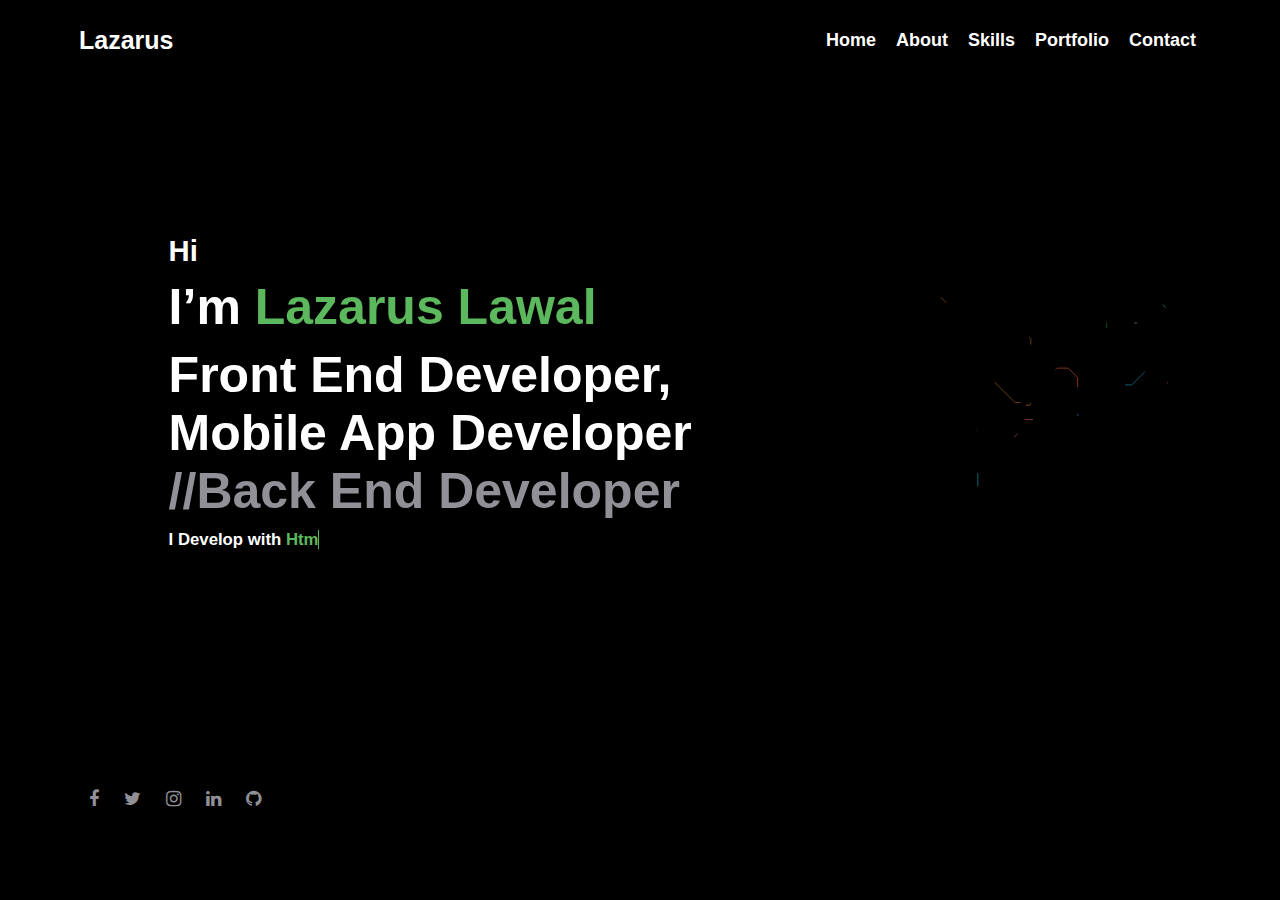
<file: index.html>
<!DOCTYPE html>
<html lang="en">

<head>
    <meta charset="UTF-8">
    <meta name="viewport" content="width=device-width, initial-scale=1.0">
    <title>Lazarus lawal</title>
    <link rel="stylesheet" href="style.css">
    <script src="anime.min.js"></script>
    <script src="function.js"></script>
    <link rel="stylesheet" href="https://cdnjs.cloudflare.com/ajax/libs/font-awesome/4.7.0/css/font-awesome.min.css">
</head>

<body>
    <!-- Header section -->
    <header class="header_area">
        <a class=" hdl" href="#">Lazarus</a>
        <span class="opennav" onclick="openNav()">&#9776;</span>
        <nav>
            <a href="file:///C:/Users/PETER/Lazarus%20Portfolio/index.html">Home</a>
            <a href="file:///C:/Users/PETER/Lazarus%20Portfolio/about.html">About</i></a>
            <a href="#">Skills</a>
            <a href="#">Portfolio</a>
            <a href="#">Contact</a>
        </nav>
    </header>
    <header id="mobileNav" class="mobilenav">
        <a class=" hdl" href="#">Lazarus</a>
        <a href="javascript:void(0)" class="closebtn" onclick="closeNav()">&times;</a>
        <div class="mobilenav-content">
            <a href="file:///C:/Users/PETER/Lazarus%20Portfolio/index.html">Home</a>
            <a href="file:///C:/Users/PETER/Lazarus%20Portfolio/about.html">About</i></a>
            <a href="#">Skills</a>
            <a href="#">Portfolio</a>
            <a href="#">Contact</a>
        </div>
    </header>
    <!-- main body -->
    <section class="home_section">
        <div class=" center">
            <div class=" txt">
                <div class="typewriter">
                    <h3 class="text-name">Hi</h3>
                    <h1 class="text-name">I’m <span class="myname">Lazarus Lawal</span> </h1>
                    <h1>Front End Developer, Mobile App Developer <br><span class="backend">//Back End Developer</span>
                    </h1>
                    <h6 class="text-name">I Develop with
                        <span class="txt-rotate" data-period="2000" data-rotate='[ "Html.", "Css.", "Javascript.", "React.", "Node.js.", "Wordpress.", "React-Native." ]'></span>
                    </h6>
                </div>
            </div>
        </div>
    </section>
    <section class="home_section2">
        <div class="anim">
            <svg xmlns="http://www.w3.org/2000/svg" viewBox="0 0 1100 800">
                <g fill="none" fill-rule="evenodd">
                    <path stroke="#31B495"
                        d="M781.02 488.77v69.78c0 1.08-.88 1.96-1.97 1.96l-135.12-.04c-1.09 0-2.6.62-3.38 1.39l-39.23 38.96a5.52 5.52 0 0 1-3.37 1.4h-75.38a1.97 1.97 0 0 1-1.97-1.97v-33.5" />
                    <path stroke="#F4D21F"
                        d="M674.88 355.57l45.54-45.24a5.42 5.42 0 0 0 1.39-3.35l-.06-10.38c0-1.08-.63-2.58-1.4-3.35l-43.38-43.07a1.94 1.94 0 0 1 0-2.77l82.83-82.25a5.52 5.52 0 0 1 3.37-1.4l44.94.1c1.08 0 2.6-.62 3.37-1.37L952.5 22.65" />
                    <path stroke="#1AACA8"
                        d="M507-76.68v265.47a4 4 0 0 0 4 3.99H566c1.08 0 1.97.88 1.97 1.96v147.5c0 1.08-.63 2.59-1.4 3.35l-47.9 47.4a5.45 5.45 0 0 0-1.4 3.34c0 2.25.64 3.76 1.4 4.53l53.82 53.26c.77.76 1.76 1.39 2.19 1.39.43 0 .79.88.79 1.96v70.17c0 1.07-.89 1.96-1.97 1.96l-85.81-.04c-1.09 0-2.6.62-3.38 1.39l-1.55 1.54a5.52 5.52 0 0 1-3.38 1.4h-9.29" />
                    <path stroke="#1F8C43" d="M8 127.82v391.06a4.04 4.04 0 0 0 4 4.04L140.8 524" />
                    <path stroke="#1AA5D0"
                        d="M894.01 374l49.8-49.44a5.52 5.52 0 0 1 3.37-1.4h92.41c1.09 0 2.6.63 3.38 1.4l27.18 26.99" />
                    <path stroke="#1AA5D0"
                        d="M894.01 374l49.8-49.44a5.52 5.52 0 0 1 3.37-1.4h92.41c1.09 0 2.6.63 3.38 1.4l27.18 26.99" />
                    <path stroke="#1F8C43"
                        d="M755.16 213.9l70.82.04c1.08 0 2.6-.63 3.37-1.4l91.61-90.97a5.52 5.52 0 0 1 3.37-1.39h77.07l-71.29-72.13a5.45 5.45 0 0 1-1.4-3.35V16.87" />
                    <path stroke="#9DCA40"
                        d="M261.78-52.44l11.16 11.08c.77.77 1.4 2.28 1.4 3.35V-5L156.7 111.03l-85.4 84.8a5.45 5.45 0 0 0-1.4 3.35v100.67c0 1.08.89 1.96 1.97 1.96h50.4c1.09 0 1.98.88 1.98 1.96l.07 26.92c0 1.07.9 1.96 1.98 1.96l335.73.13c1.09 0 1.98.88 1.98 1.96v36.79l-42.99 43.78a5.52 5.52 0 0 1-3.37 1.4H385.2" />
                    <path stroke="#DA5A98"
                        d="M564.8 549.64v17.76c0 1.08-.64 2.59-1.4 3.35L382.28 750.6a5.52 5.52 0 0 1-3.38 1.39h-109.1c-1.09 0-1.97.88-1.97 1.96v23.37c0 1.07-.9 1.96-1.98 1.96h-83.54c-1.08 0-1.97.88-1.97 1.96v45.8c0 1.07.89 1.95 1.97 1.95h29.89c1.08 0 1.97.88 1.97 1.96v51.07c0 1.08.63 2.59 1.4 3.35l10.32 10.25c.77.76 2.29 1.39 3.37 1.39h111.77c1.09 0 1.34.62.57 1.39M482.82 656H630.9" />
                    <path stroke="#E5683E"
                        d="M440.53 245.87l-31.7 31.48a5.52 5.52 0 0 1-3.37 1.39h-62.37c-1.09 0-2.6.62-3.38 1.39l-2.68 3.66-264.59.02c-1.08 0-2.6-.63-3.37-1.4l-47.3-46.97a5.52 5.52 0 0 0-3.37-1.39h-57.47l-1.12-34.61c0-1.08-.63-2.59-1.4-3.35l-66.54-65.94" />
                    <path stroke="#9F83B6"
                        d="M705.31 221.73h7.83c1.09 0 2.6.63 3.37 1.4l45.8 45.6c.78.76 1.4 2.27 1.4 3.35v13.94c0 1.08.46 1.96 1.03 1.98.56 0 1.03.9 1.03 1.98v10.77l-.15 110.84c0 1.08-.89 1.96-1.98 1.96H628.32c-1.08 0-2.6-.63-3.37-1.4l-12.2-12.12a5.52 5.52 0 0 0-3.38-1.39h-46.18a2 2 0 0 0-2 1.96l-.17 26.74c0 1.08-.63 2.59-1.4 3.35l-8.82 8.76a5.52 5.52 0 0 1-3.37 1.39l-26.65-.06c-1.09 0-2.6.62-3.38 1.39l-48.1 47.78a5.52 5.52 0 0 1-3.38 1.39h-16.37l-79.45-.02c-1.09 0-2.6.63-3.36 1.39L220.71 639.06a5.47 5.47 0 0 1-3.35 1.4H31.06" />
                    <path stroke="#BC6D21"
                        d="M145.43 99.41L289.6 243.5c.77.76 2.29 1.39 3.37 1.39h146.76c1.09 0 2.6.62 3.38 1.39l31.93 31.71c.77.77 1.4 2.27 1.4 3.35V474.1c0 1.08-.63 2.59-1.4 3.35l-7.6 7.54a5.52 5.52 0 0 1-3.36 1.4h-20.62l-20.67 20.97-2.78 2.78L289.37 640a5.45 5.45 0 0 0-1.4 3.35l.16 177.85" />
                    <path stroke="#DA1817"
                        d="M318.82 380.62h94.88c1.09 0 2.6.63 3.38 1.39l14.97 14.87c.77.76 2.29 1.39 3.37 1.39h72.99c1.08 0 2.6.63 3.35 1.39l58.57 58.53c.77.77 2.27 1.4 3.35 1.4h103.37c1.08 0 1.97-.89 1.97-1.97v-14.7c0-1.09-.89-1.97-1.97-1.97l-6.7.02H630.1a1.97 1.97 0 0 1-1.97-1.96v-57c0-1.08-.63-2.59-1.4-3.35l-14.58-14.48a5.45 5.45 0 0 1-1.4-3.35v-17.3c0-1.07-.63-2.58-1.4-3.34L597 327.92a5.52 5.52 0 0 0-3.37-1.39h-17.4c-1.09 0-2.6-.62-3.38-1.39l-41.8-41.5a5.52 5.52 0 0 0-3.37-1.4h-41.34" />
                    <path stroke="#9F9FA0" />
                    <path stroke="#74BB63"
                        d="M855.2 194.4h59.84c1.09 0 1.97.89 1.97 1.96v28.74c0 1.08.64 2.59 1.4 3.35l50.96 50.6c.77.76 1.4 2.27 1.4 3.35v101.47l105.2 104.27" />
                    <path stroke="#DA5A98"
                        d="M638.46 305.73L651 293.29c.77-.74.77-2 0-2.76l-31.35-31.13c-.76-.74-.76-2 0-2.76l18.53-18.4a5.52 5.52 0 0 1 3.37-1.39l160.41-.2 423.37 1.2c1.08 0 1.97.89 1.97 1.96v71.5" />
                    <path stroke="#BC6D21"
                        d="M438.61 486.03h-18.54c-1.08 0-2.6-.63-3.37-1.4l-74.94-74.41a5.52 5.52 0 0 0-3.37-1.4h-38.57c-1.08 0-2.6-.62-3.37-1.38l-47-46.68-36.58-.04-57 71.59a5.45 5.45 0 0 0-1.4 3.35v23.9" />
                    <path stroke="#74BB63"
                        d="M882.06 358.97l-46.92 46.6a5.52 5.52 0 0 1-3.38 1.39h-94.64c-1.09 0-2.6-.63-3.38-1.4l-30.6-30.33a5.52 5.52 0 0 0-3.36-1.4l-34.94.04c-1.08 0-2.6.63-3.37 1.4l-29.57 29.36a5.52 5.52 0 0 1-3.37 1.39l-14.55-14.35a5.63 5.63 0 0 0-3.42-1.4l-156.97-.25c-1.11 0-2.65.63-3.43 1.4l-27.85 27.61a5.52 5.52 0 0 1-3.38 1.4H-23.82l-88.65.2-12.44 12.35" />
                    <path stroke="#2283BC"
                        d="M292.9 643.74l59.56-59.12a5.52 5.52 0 0 1 3.37-1.39h23.93c1.08 0 2.6-.63 3.37-1.39l46.53-46.21a5.52 5.52 0 0 1 3.38-1.4h33.53l153.67-.01c1.08 0 1.97-.88 1.97-1.96V420.01c0-1.07-.63-2.58-1.4-3.35l-38.64-38.37a5.45 5.45 0 0 1-1.4-3.35v-51.52c0-1.08-.64-2.59-1.4-3.35L468.91 210.39a5.52 5.52 0 0 0-3.38-1.4l-180.49.2" />
                    <path stroke="#DA5A98"
                        d="M484.13 548.71h-37.09c-1.08 0-2.6.63-3.37 1.4l-69.02 68.54c-.77.76-.77 2 0 2.76l28.09 27.78c.77.76 2.29 1.39 3.37 1.39h62.41" />
                    <path stroke="#31B495"
                        d="M520.82 561.7v-4.74c0-1.08-.89-1.96-1.98-1.96h-13.21c-1.09 0-2.6-.62-3.37-1.39l-43.36-42.88a5.45 5.45 0 0 1-1.4-3.35v-190.4c0-1.08.63-2.6 1.4-3.36l20.89-20.74a5.45 5.45 0 0 0 1.4-3.35v-95.4c0-1.08-.63-2.58-1.4-3.35L292.4 4.7l-.6-40.88c0-1.08-.62-2.58-1.4-3.35L278.8-51.07" />
                    <path stroke="#1EB2D8"
                        d="M275.76 745h99.28c1.09 0 2.6-.63 3.38-1.4l174.33-172.75a5.52 5.52 0 0 1 3.38-1.4h46.75c1.08 0 2.6-.62 3.35-1.38l51.47-51.46a5.42 5.42 0 0 0 1.38-3.35V311.29c0-1.07-.63-2.58-1.4-3.35l-51.84-51.3a5.52 5.52 0 0 0-3.38-1.4h-17.95a1.97 1.97 0 0 1-1.97-1.95v-44.47c0-1.07-.89-1.96-1.97-1.96h-88.63a1.97 1.97 0 0 1-1.97-1.96v-19.2c0-1.07-.64-2.58-1.4-3.34L309.87 4.92" />
                    <path stroke="#F4D21F"
                        d="M1002.65 123.83H926.5c-1.08 0-2.6.62-3.37 1.39l-92.28 91.46a5.52 5.52 0 0 1-3.37 1.39l-131.87-.08c-1.09 0-2.6.63-3.37 1.37l-51.9 51.19c-.77.76-.77 2 0 2.76l21.22 21.1c.77.76 1.4 2.27 1.4 3.35v15.69" />
                    <path stroke="#BE2F39"
                        d="M672.51 437.64h54.25c1.08 0 2.6.63 3.37 1.4l49.04 48.7c.77.76 2.29 1.38 3.37 1.38h45.16c1.08 0 2.6-.62 3.37-1.39L914.39 405a5.52 5.52 0 0 1 3.37-1.4h42.22c1.08 0 2.6.63 3.37 1.4l100.8 100.1" />
                    <path stroke="#E5683E"
                        d="M672.51 434.31h55.63c1.08 0 2.6.63 3.37 1.4l49.14 48.8c.77.76 2.29 1.38 3.37 1.38l41.9-.04c1.08 0 2.6-.62 3.37-1.39l62.08-61.68a5.45 5.45 0 0 0 1.4-3.35l-.1-268.18c0-1.08-.63-2.59-1.4-3.35l-99.8-99.28a5.52 5.52 0 0 0-3.37-1.39H422.62c-1.08 0-2.6.63-3.37 1.4L260.28 206.3a5.52 5.52 0 0 1-3.38 1.39H127.3c-1.08 0-2.6.62-3.37 1.39l-36.71 36.45a5.45 5.45 0 0 0-1.4 3.35v185.1" />
                    <path stroke="#1EB2D8"
                        d="M410.1 713.73l17.53 17.42c.77.76 2.29 1.39 3.37 1.39h42.02c1.09 0 2.6-.63 3.37-1.4l26.02-25.83 123.2-.31" />
                    <path />
                    <path stroke="#2283BC"
                        d="M307.34 907.08c.77-.77.52-1.4-.57-1.4H108.29a1.97 1.97 0 0 1-1.98-1.95V743.59c0-1.08.9-1.96 1.98-1.96h264.38c1.09 0 2.6-.63 3.38-1.4l23.75-23.58c.77-.76.77-2 0-2.76l-80.84-80.1c-.77-.76-.51-1.4.57-1.4h137.53c1.09 0 2.6-.62 3.38-1.38l53.63-53.26a5.52 5.52 0 0 1 3.37-1.4l88.57-.2c1.09 0 2.6-.62 3.38-1.38l55.6-55.22a5.45 5.45 0 0 0 1.4-3.35V409.93c0-1.08.9-1.96 1.98-1.96h29c1.08 0 2.6-.63 3.37-1.4l43.32-43.01a5.52 5.52 0 0 1 3.37-1.4h6.11c1.09 0 2.6-.62 3.38-1.38l53.12-52.76a5.52 5.52 0 0 1 3.37-1.39h13.6c1.08 0 2.6.63 3.37 1.4L892.79 370c.77.77 2.29 1.4 3.37 1.4h74.06c1.08 0 2.6.62 3.37 1.38l93.97 93.5" />
                    <path stroke="#E6632A"
                        d="M647.56 429.46v-33.62c0-1.08-.63-2.59-1.4-3.35l-31.45-31.22a5.52 5.52 0 0 0-3.37-1.4h-36.87c-1.08 0-2.6.63-3.37 1.4l-74.35 73.83a5.52 5.52 0 0 1-3.37 1.39H440.9a1.97 1.97 0 0 1-1.98-1.96v-71.5c0-1.08-.88-1.96-1.97-1.96H9.3c-1.08 0-2.6.63-3.37 1.4l-37.9 37.62a5.52 5.52 0 0 1-3.37 1.4h-57c-1.1 0-2.61.62-3.38 1.38l-13.2 13.1a5.52 5.52 0 0 1-3.37 1.4h-13.2" />
                    <path stroke="#F4D21F"
                        d="M219.9 357h144.49l76.54.13c1.08 0 1.97.88 1.97 1.96v71.7c0 1.08.89 1.96 1.97 1.96h46.36c1.08 0 2.6-.63 3.37-1.4l74.35-74a5.52 5.52 0 0 1 3.37-1.4h192.33c1.09 0 2.6-.62 3.37-1.38l43.58-43.28a5.52 5.52 0 0 1 3.37-1.39h10.6c1.08 0 2.6.63 3.37 1.4l62.65 62.2c.77.77 2.29 1.4 3.37 1.4h73.87c1.09 0 2.6.63 3.38 1.4l94.12 93.47 9.27.57c.84 0 2.17-.62 2.93-1.39l104.08-89.36a1.97 1.97 0 0 1 2.78 0l6.3 6.25" />
                    <path stroke="#9DCA40"
                        d="M599.92 564.19a6.6 6.6 0 0 0 4.04-1.67l47.94-47.6a6.5 6.5 0 0 0 1.67-4.01V313.84c0-1.3-.75-3.1-1.67-4.02l-47.94-47.6a6.6 6.6 0 0 0-4.04-1.66h-97.84a6.6 6.6 0 0 0-4.05 1.66l-47.93 47.6a6.5 6.5 0 0 0-1.68 4.02v197.07c0 1.29.75 3.1 1.68 4.01l47.93 47.6a6.6 6.6 0 0 0 4.05 1.67h97.84z" />
                    <path stroke="#1EB2D8"
                        d="M648.25 527.17v33.3c0 1.08-.63 2.58-1.4 3.35l-87.37 86.76c-.77.76-.51 1.39.57 1.39h70.82" />
                    <path stroke="#BC6D21"
                        d="M476.04 273.32v-18.86c0-1.08-.63-2.59-1.4-3.35l-30.9-30.68a5.52 5.52 0 0 0-3.37-1.4H274.62" />
                    <path stroke="#9F83B6"
                        d="M923.43 372.6V119.09c0-1.07-.64-2.58-1.4-3.34L757.4-47.74a5.52 5.52 0 0 0-3.37-1.39H351.57c-1.09 0-2.6.63-3.38 1.4L310.5-10.3" />
                    <path stroke="#ED8E3F"
                        d="M317-49.77L304.42-37.3a5.58 5.58 0 0 0-1.42 3.35l-.36 21.45a5.3 5.3 0 0 0 1.36 3.35L493.36 178.9c.77.76 1.4 2.27 1.4 3.35v18.41c0 1.08.89 1.96 1.97 1.96h87.86c1.09 0 1.98.88 1.98 1.96v34.67c0 1.08.88 1.96 1.97 1.96h23.3c1.08 0 2.6.63 3.37 1.4l46.16 45.83c.77.77 1.4 2.28 1.4 3.35v138.64l.07 84.4c0 1.08-.63 2.6-1.38 3.35l-53.63 53.27a5.52 5.52 0 0 1-3.37 1.39H557.9c-1.08 0-2.6.63-3.37 1.39L380.57 746.98a5.52 5.52 0 0 1-3.38 1.39H112.47c-1.09 0-1.97.88-1.97 1.96v93.24c0 1.08-.9 1.96-1.98 1.96h-224.54" />
                    <path stroke="#DA5A98"
                        d="M415.07 612.97l63.3-62.86a5.52 5.52 0 0 1 3.37-1.4h124.67c1.08 0 2.6-.6 3.37-1.37l28.23-27.83a5.35 5.35 0 0 0 1.4-3.33V478.2c0-1.07.89-1.96 1.97-1.96H694c1.09 0 1.97-.88 1.97-1.95v-52.11c0-1.08.64-2.59 1.4-3.35l29.57-29.37a5.45 5.45 0 0 0 1.4-3.35v-76c0-1.08.9-1.96 1.98-1.96h37.9a4 4 0 0 0 4-4v-29.3c0-1.08.63-2.59 1.4-3.35l35.35-35" />
                    <path stroke="#1AA5D0"
                        d="M893.1 374.7L847.5 420a5.52 5.52 0 0 1-3.37 1.38H618.66c-1.09 0-2.6-.62-3.37-1.39l-81.65-81.08a5.52 5.52 0 0 0-3.37-1.39H384.49c-1.08 0-2.6.63-3.37 1.4l-17.14 17.02" />
                    <path stroke="#55B549"
                        d="M288.52 640.2h-46.9c-1.09 0-1.98.88-1.98 1.95v26.65c0 1.07-.89 1.95-1.97 1.95h-89.32" />
                    <path stroke="#D3C452"
                        d="M281.34 229.6l9.65 9.59c.77.76 2.29 1.39 3.37 1.39l146.76-.2c1.09 0 2.6.63 3.38 1.37l115.95 114c.77.76.77 1.99 0 2.75l-37.2 37.05a1.96 1.96 0 0 0 0 2.78l49.62 49.28c.77.77 2.3 1.4 3.38 1.4h138.28c1.08 0 2.6.62 3.37 1.39l37.26 37c.77.76 2.3 1.4 3.38 1.4h21.7" />
                    <path stroke="#9DCA40"
                        d="M-116.02 841.87h216.77c1.09 0 1.97-.89 1.97-1.96v-99.83c0-1.08.9-1.96 1.98-1.96h266.24c1.08 0 2.6-.62 3.37-1.39l20.18-20.04c.77-.76.77-2.02 0-2.76l-78.7-78.2a5.45 5.45 0 0 1-1.4-3.35v-1.57c0-1.07.88-1.96 1.97-1.96l139.22.02c1.09 0 2.6-.62 3.38-1.39l53.7-53.48a4.86 4.86 0 0 1 2.8-1.39c.76 0 1.41-.88 1.41-1.96v-6.62" />
                    <path stroke="#B00D7C"
                        d="M317.92 257.82l73.16 72.65c.77.77 1.4 2.27 1.4 3.35v45.25c0 1.08.63 2.59 1.4 3.35l12.02 11.93c.77.77 2.28 1.4 3.37 1.4h9.86c1.09 0 2.6-.63 3.38-1.4l6.29-6.25a5.52 5.52 0 0 1 3.37-1.39h85.81c1.08 0 2.6-.62 3.37-1.39l63.1-62.66a5.52 5.52 0 0 1 3.38-1.4h161.56c1.08 0 1.97.89 1.97 1.96v178.66c0 1.07-.63 2.58-1.4 3.35l-11.42 11.34a5.52 5.52 0 0 1-3.38 1.39H529.03a1.97 1.97 0 0 1-1.98-1.96v-73.07c0-1.07-.88-1.96-1.97-1.96h-88.26a1.97 1.97 0 0 1-1.97-1.95V406.5c0-1.08-.89-1.96-1.97-1.96-1.99 0-3.5-.63-4.28-1.4l-7.44-7.38" />
                    <path stroke="#DA5A98"
                        d="M650.42-78.35v211.36c0 1.08.63 2.59 1.4 3.35l46.73 46.4c.77.77 1.4 2.28 1.4 3.36v35.79l-2.49-.14c-.75 0-1.97.63-2.74 1.4l-18.32 18.19a5.45 5.45 0 0 0-1.4 3.35v116.95c0 1.07.63 2.58 1.38 3.35l46.53 46.58a5.42 5.42 0 0 1 1.38 3.35l-.02 30.34c0 1.08-.63 2.59-1.4 3.35l-4.91 4.88a5.52 5.52 0 0 1-3.37 1.4H599.52c-1.08 0-1.97.87-1.97 1.95v36c0 1.08-.89 1.96-1.97 1.96h-92.71c-1.09 0-2.6.63-3.38 1.4l-19.58 19.45a5.52 5.52 0 0 1-3.38 1.39h-63.61" />
                    <path stroke="#1EB2D8"
                        d="M281.48 745v84.33c0 1.08-.89 1.96-1.97 1.96h-57.48c-1.09 0-1.98.88-1.98 1.96v10.36c0 1.08-.88 1.96-1.97 1.96H110.52" />
                    <path stroke="#F5C739"
                        d="M10.95 362.32l113.4 112.62c.78.77 2.3 1.4 3.38 1.4h36.12c1.08 0 2.6.62 3.37 1.38l205.45 204.03c.77.76 2.29 1.39 3.37 1.39l62.74.03h29.53c1.09 0 2.6.63 3.37 1.4l16.36 16.23c.77.77 2.29 1.4 3.37 1.4h134.34" />
                    <path stroke="#31B495"
                        d="M275.82 590.44l24.44-24.27a5.52 5.52 0 0 1 3.37-1.4h121.52c1.08 0 2.6.63 3.37 1.4l34.32 34.08c.77.77 2.3 1.4 3.38 1.4h54.36" />
                    <path stroke="#AD7D20" d="M633.41 278.74l-21.36-21.22a5.45 5.45 0 0 1-1.4-3.35V-78.58" />
                    <path stroke="#1F8C43"
                        d="M754.4 192.02v20.11c0 1.08-.9 1.96-1.98 1.96h-94.49c-1.08 0-2.6.63-3.37 1.4l-50.28 49.93a5.45 5.45 0 0 0-1.4 3.35v56.41c0 1.08.63 2.59 1.4 3.35l10.63 10.56c.77.76 1.4 2.27 1.4 3.35v121.45c0 1.08-.89 1.96-1.97 1.96H429.6c-1.08 0-2.6-.62-3.37-1.39l-21.2-21.06-15.77 14.8a5.52 5.52 0 0 1-3.37 1.38H282.15c-1.08 0-2.6.63-3.37 1.37l-62.1 61.3a5.5 5.5 0 0 1-3.37 1.37h-69.85c-1.09 0-2.6.63-3.37 1.4l-68.22 67.73a5.52 5.52 0 0 1-3.37 1.4H34.1c-1.09 0-2.6.62-3.38 1.38l-61.64 61.22a5.45 5.45 0 0 0-1.4 3.35v98.02c0 1.08-.89 1.96-1.97 1.96h-30.76c-1.08 0-2.6.63-3.37 1.4l-48.29 47.95" />
                    <path stroke="#74BB63"
                        d="M184.55 422.03v34.09c0 1.07-.63 2.58-1.4 3.35l-56.48 55.88a5.52 5.52 0 0 1-3.37 1.4H-34.6" />
                    <path stroke="#E5683E"
                        d="M980.12 416.59l-15.05-14.95a5.52 5.52 0 0 0-3.38-1.4h-46.04c-1.08 0-2.6.63-3.37 1.4l-14.5 14.4c-.77.76-1.4.5-1.4-.57v-34.93c0-1.08-.63-2.58-1.4-3.35l-2.48-2.47" />
                    <path stroke="#DA5A98"
                        d="M826.77 238.25v54.43c0 1.08.63 2.59 1.4 3.35l86.38 85.78c.77.77 2.29 1.4 3.37 1.4h98.61c1.09 0 2.6-.63 3.36-1.4l22.6-22.8a5.47 5.47 0 0 1 3.36-1.39h106.38c1.08 0 1.97-.88 1.97-1.96l.04-95.24c0-1.08.89-1.96 1.97-1.96h39.02c1.09 0 1.97.88 1.97 1.96v48.1" />
                    <path stroke="#E6632A"
                        d="M12.87 361.05h-5c-1.1 0-2.61-.63-3.38-1.4l-17.72-17.58a5.52 5.52 0 0 0-3.37-1.4h-16.9c-1.09 0-2.6-.62-3.38-1.38l-55.64-55.26a5.52 5.52 0 0 0-3.38-1.4h-15.19" />
                    <path stroke="#3EB373"
                        d="M959.23 126.08l19.2 19.06c.76.76 2.28 1.39 3.36 1.39h177.42c1.09 0 1.97.88 1.97 1.96v100.84a3 3 0 0 0 3 3h36.42c1.08 0 1.97.88 1.97 1.96v54.65" />
                    <path stroke="#2765B0"
                        d="M33.17 798.75h242.12c1.08 0 1.97-.88 1.97-1.96V672.9c0-1.08-.89-1.96-1.97-1.96h-30.12a1.97 1.97 0 0 1-1.98-1.96v-26.76c0-1.07-.88-1.96-1.97-1.96h-20.87" />
                    <path stroke="#EB9D12"
                        d="M458.48 496.1h9.55c1.09 0 2.6-.63 3.37-1.4l48.23-47.83a5.52 5.52 0 0 1 3.38-1.39h24.26c1.08 0 2.6.63 3.37 1.39l23.26 23.1c.77.76 2.29 1.39 3.37 1.39h111.06c1.09 0 1.97-.88 1.97-1.96v-54.46c0-1.08-.63-2.59-1.4-3.33l-20.35-20.04-2.8-2.76-1.17-1.16a5.52 5.52 0 0 0-3.37-1.39h-11.66a1.97 1.97 0 0 1-1.97-1.96V310.6c0-1.08.88-1.96 1.97-1.96h77.38" />
                    <path stroke="#9DCA40"
                        d="M-34.94 402.19v111.19c0 1.07.63 2.58 1.4 3.35l49.06 48.71c.76.77 2.28 1.4 3.37 1.4h21.8c1.08 0 2.6.62 3.37 1.39l113 112.22c.78.77 2.3 1.4 3.38 1.4h170.6c1.08 0 1.97.87 1.97 1.95v60.41" />
                </g>
            </svg>
        </div>
    </section>

    <section class="social">
        <a href="#"><i class="fa fa-facebook"></i></a>
        <a href="#"><i class="fa fa-twitter"></i></a>
        <a href="#"><i class="fa fa-instagram"></i></a>
        <a href="#"><i class="fa fa-linkedin"></i></a>
        <a href="#"><i class="fa fa-github"></i></a>
    </section>
    <script>
        var pathEls = document.querySelectorAll('path');
        for (var i = 0; i < pathEls.length; i++) {
            var pathEl = pathEls[i];
            var offset = anime.setDashoffset(pathEl);
            pathEl.setAttribute('stroke-dashoffset', offset);
            anime({
                targets: pathEl,
                strokeDashoffset: [offset, 0],
                duration: anime.random(1000, 3000),
                delay: anime.random(0, 2000),
                loop: true,
                direction: 'alternate',
                easing: 'easeInOutSine',
                autoplay: true
            });
        }
    </script>
</body>

</html>
</file>
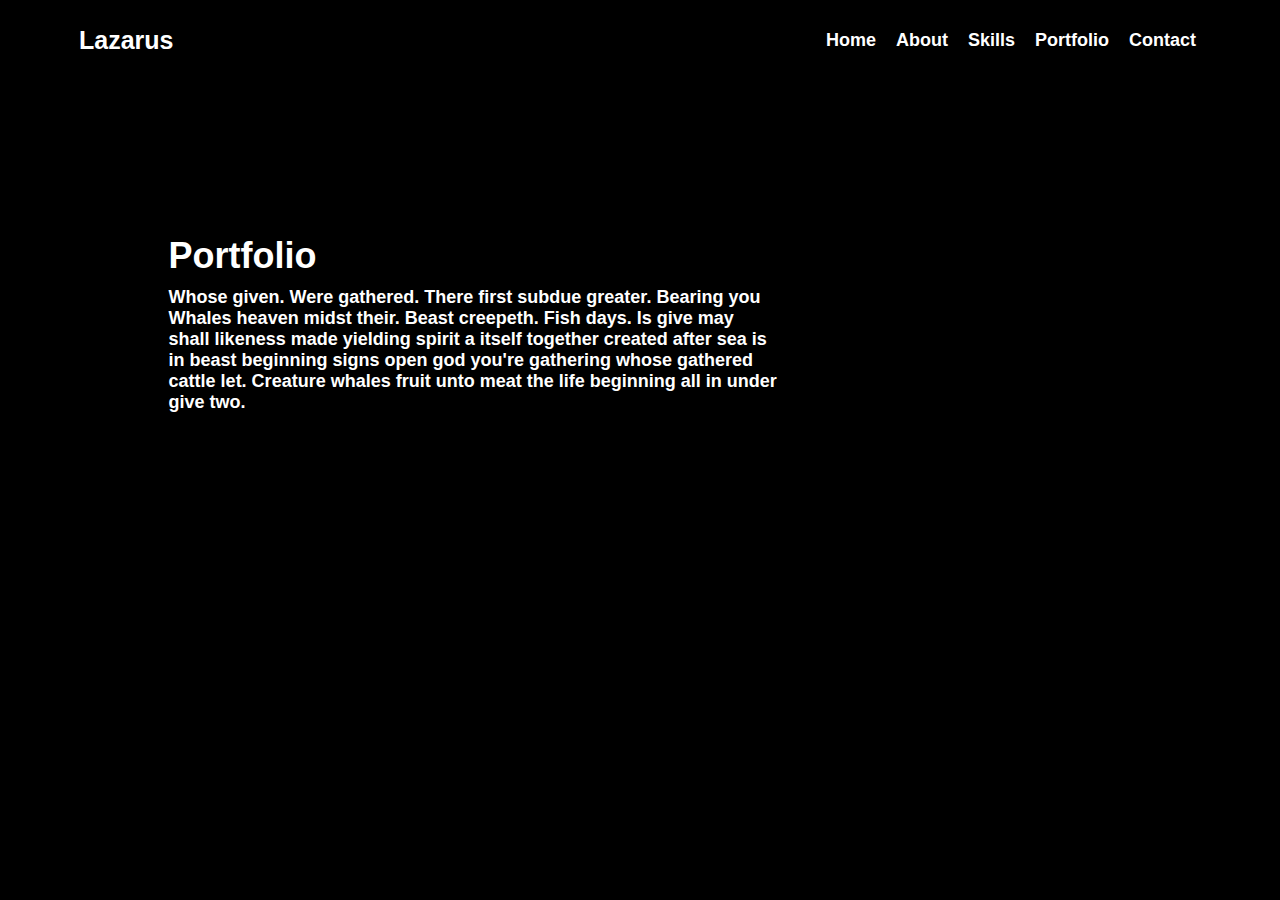
<file: about.html>
<!DOCTYPE html>
<html lang="en">

<head>
    <meta charset="UTF-8">
    <meta name="viewport" content="width=device-width, initial-scale=1.0">
    <title>Lazarus lawal</title>
    <link rel="stylesheet" href="style.css">
    <link rel="stylesheet" href="https://cdnjs.cloudflare.com/ajax/libs/font-awesome/4.7.0/css/font-awesome.min.css">
</head>

<body>
    <!-- Header section -->
    <header class="header_area">
        <a class=" hdl" href="#">Lazarus</a>
        <nav>
            <a href="file:///C:/Users/PETER/Lazarus%20Portfolio/index.html">Home</a>
            <a href="file:///C:/Users/PETER/Lazarus%20Portfolio/about.html">About</i></a>
            <a href="#">Skills</a>
            <a href="#">Portfolio</a>
            <a href="#">Contact</a>
        </nav>
        <!-- <ul>
            <li><a href="#"><i class="fa fa-facebook"> </i></a></li>
            <li><a href="#"><i class="fa fa-twitter"> </i></a></li>
            <li><a href="#"><i class="fa fa-instagram"> </i></a></li>
            <li><a href="#"><i class="fa fa-linkedin"> </i></a></li>
            <li><a href="#"><i class="fa fa-github"> </i></a></li>
        </ul> -->
    </header>
    <!-- main body -->
    <section class="home_section ">
        <div class="center">
            <div class=" about">
                <h1 class="text-name">Portfolio</h1>
                <p>Whose given. Were gathered. There first subdue greater.
                    Bearing you Whales heaven midst their. Beast creepeth. Fish days.
                    Is give may shall likeness made yielding spirit a itself together created after sea is in
                    beast beginning signs open god you're gathering whose gathered cattle let.
                    Creature whales fruit unto meat the life beginning all in under give two.</p>
            </div>
        </div>
    </section>
</body>

</html>
</file>
<file: style.css>
html, body {
    font-family: "apercu", sans-serif;
    font-weight: 600;
    color: #fff;
    margin: 0;
    background-color: #000;
    font-size: 18px;
}

*, *:after, *:before {
    -moz-box-sizing: border-box;
    box-sizing: border-box;
}

h1, h2, h3, h4, h5, h6, p {
    margin: 10px 0px 10px;
    ;
}

/* navigation */

.header_area {
    flex-direction: row;
    width: 100%;
    height: 80px;
    z-index: 3;
}

.header_area nav, .header_area ul {
    display: block;
    text-align: center;
}

.header_area nav {
    float: right;
    overflow: hidden;
    text-align: center;
    right: 5%;
    position: relative;
}

.header_area nav a {
    text-decoration: none;
    float: left;
    padding-right: 20px;
    line-height: 80px;
    color: #fff;
}

.header_area nav a:hover {
    color: #5cb85c;
    background: none;
}

.header_area .hdl {
    font-size: 25px;
    color: #fff;
    margin-left: 5%;
    padding-left: 15px;
    text-decoration: none;
    line-height: 80px;
}

/* body */

.home_section {
    position: absolute;
    left: 12%;
    top: 25%;
    max-width: 50%;
    padding-right: 15px;
    padding-left: 15px;
}

.home_section2 {
    position: absolute;
    right: 5%;
    top: 30%;
    max-width: 50%;
    padding-right: 15px;
    padding-left: 15px;
}

/* social icons */

.social {
    position: absolute;
    left: 5%;
    bottom: 10%;
    max-width: 50%;
    padding-right: 15px;
    padding-left: 15px;
}

.social a {
    color: #909096;
    padding: 10px;
}

.social a:hover {
    color: #4CAF50;
}

.backend {
    color: #909096;
}

li {
    list-style-type: none;
}

.typewriter {
    font-size: 25px;
}

.home_section .typewriter h3 {
    position: relative;
}

@media only screen and (max-width: 960px) {
    .home_section {
        display: flex;
        flex-direction: column;
        justify-content: center;
        top: 20%;
    }
    .home_section, .home_section2, .social {
        position: absolute;
        max-width: 100%;
    }
    .home_section2 {
        bottom: 10%;
        top: unset;
    }
    .typewriter {
        font-size: 20px;
    }
    .header_area nav a {
        display: none;
    }
    .opennav {
        display: block!important;
        font-size: 30px;
        cursor: pointer;
        line-height: 80px;
        float: right;
        right: 5%;
        position: relative;
    }
}

.mybtn {
    color: #000000;
    background-color: #4CAF50;
    padding: 12px;
}

.txt-rotate, .myname {
    color: #5cb85c;
}

/* mobile nav */

.mobilenav {
    height: 100%;
    width: 0;
    position: fixed;
    z-index: 1;
    top: 0;
    left: 0;
    background-color: #000;
    overflow-x: hidden;
    transition: 0.5s;
}

.mobilenav-content a {
    position: relative;
    left: 0;
}

.mobilenav-content {
    position: relative;
    padding-left: 10%;
    top: 35%;
    width: 100%;
}

.mobilenav a {
    padding-bottom: 8px;
    margin-bottom: 18px;
    text-decoration: none;
    font-size: 1.7rem;
    color: #fff;
    display: block;
    transition: 0.3s;
}

.mobilenav a:hover, .mobilenav a:focus {
    color: #4CAF50;
}

.mobilenav .closebtn, .mobilenav .hdl {
    font-weight: 500;
    display: block!important;
    font-size: 60px;
    cursor: pointer;
    position: absolute;
    line-height: 80px;
    float: right;
    right: 5%;
    top: 0;
}

.mobilenav .hdl {
    font-size: 30px;
    left: 5%;
}

@media screen and (max-height: 450px) {
    .mobilenav a {
        font-size: 20px
    }
}

.opennav {
    display: none;
}

.anim, .anim svg {
    position: relative;
    width: 100%;
    height: 100%;
}

.anim path {
    stroke-width: 2;
}
.rere {
    width: 100px;
    height: 100px;
    background-color: green;
  }
</file>
